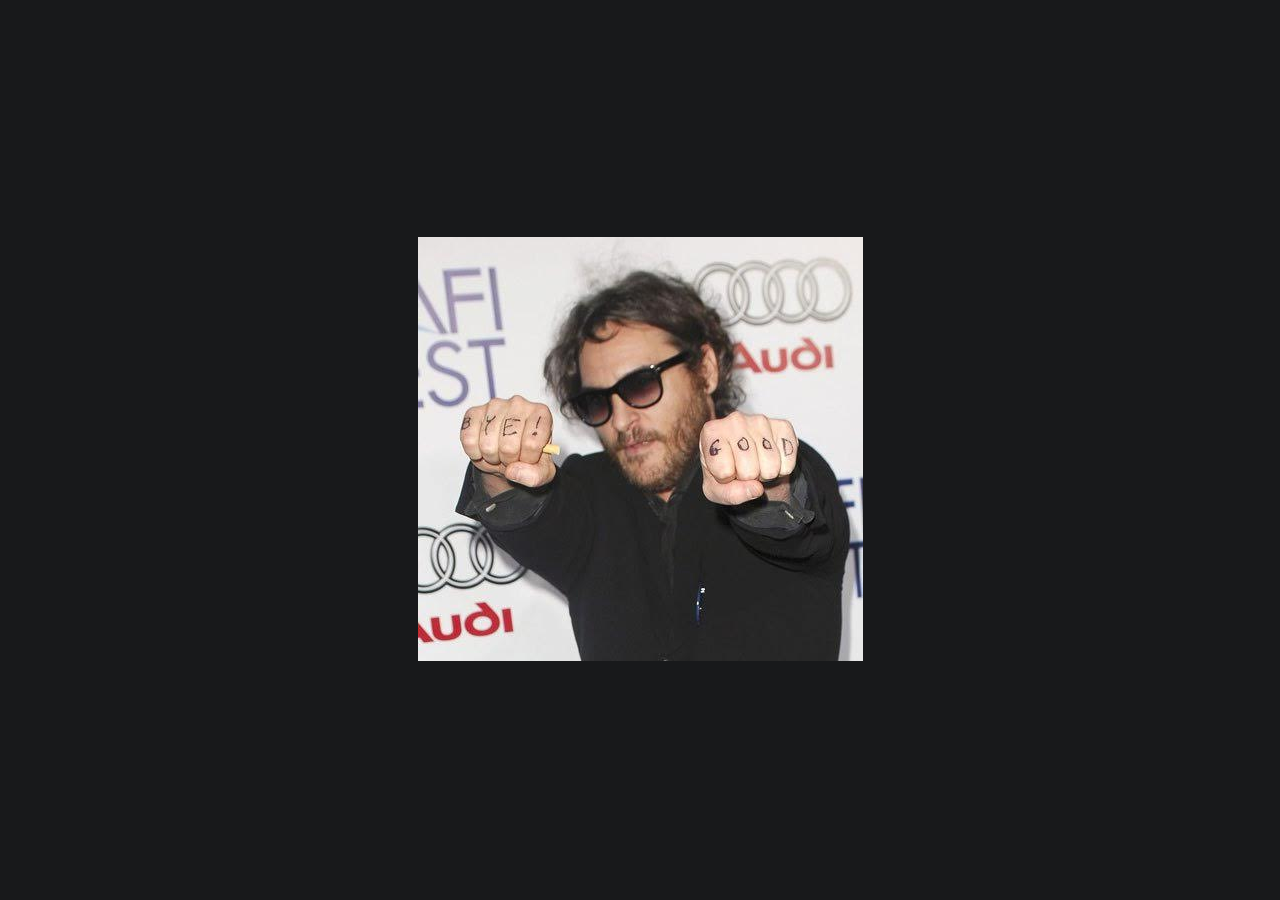
<file: index.html>
<!DOCTYPE html>
<html>
  <head>
    <title>jabronlames.com</title>
    <link href="stylesheets/main.css" rel="stylesheet" type="text/css">
    <link href='https://fonts.googleapis.com/css?family=Open+Sans' rel='stylesheet' type='text/css'>
    <meta charset="UTF-8">
    <meta name="description" content="labronjames.com">
    <script>
      (function(i,s,o,g,r,a,m){i['GoogleAnalyticsObject']=r;i[r]=i[r]||function(){
      (i[r].q=i[r].q||[]).push(arguments)},i[r].l=1*new Date();a=s.createElement(o),
      m=s.getElementsByTagName(o)[0];a.async=1;a.src=g;m.parentNode.insertBefore(a,m)
      })(window,document,'script','//www.google-analytics.com/analytics.js','ga');
      ga('create', 'UA-89897187-1', 'auto');
      ga('send', 'pageview');
    </script>
  </head>
  <body>
    <div id="main">
      <div id="header"></div>
      <div id="content">
        <img src="images/coming_soon.jpg" />
      </div>
      <div id="footer"></div>
    </div>
  </body>
</html>
</file>
<file: stylesheets/main.css>
html {
  font-size: 62.5%;
  height: 100%;
}

body {
  background-color: #18191B;
  color: #FFFFFF;
  font-family: 'Open Sans', sans-serif;
  font-weight: 300;
  height: 100%;
  margin: 0;
  padding: 0;
}

div#main {
  align-items: center;
  display: flex;
  flex-direction: column;
  height: 100%;
  justify-content: space-between;
}

div#main div#content {
}
</file>
